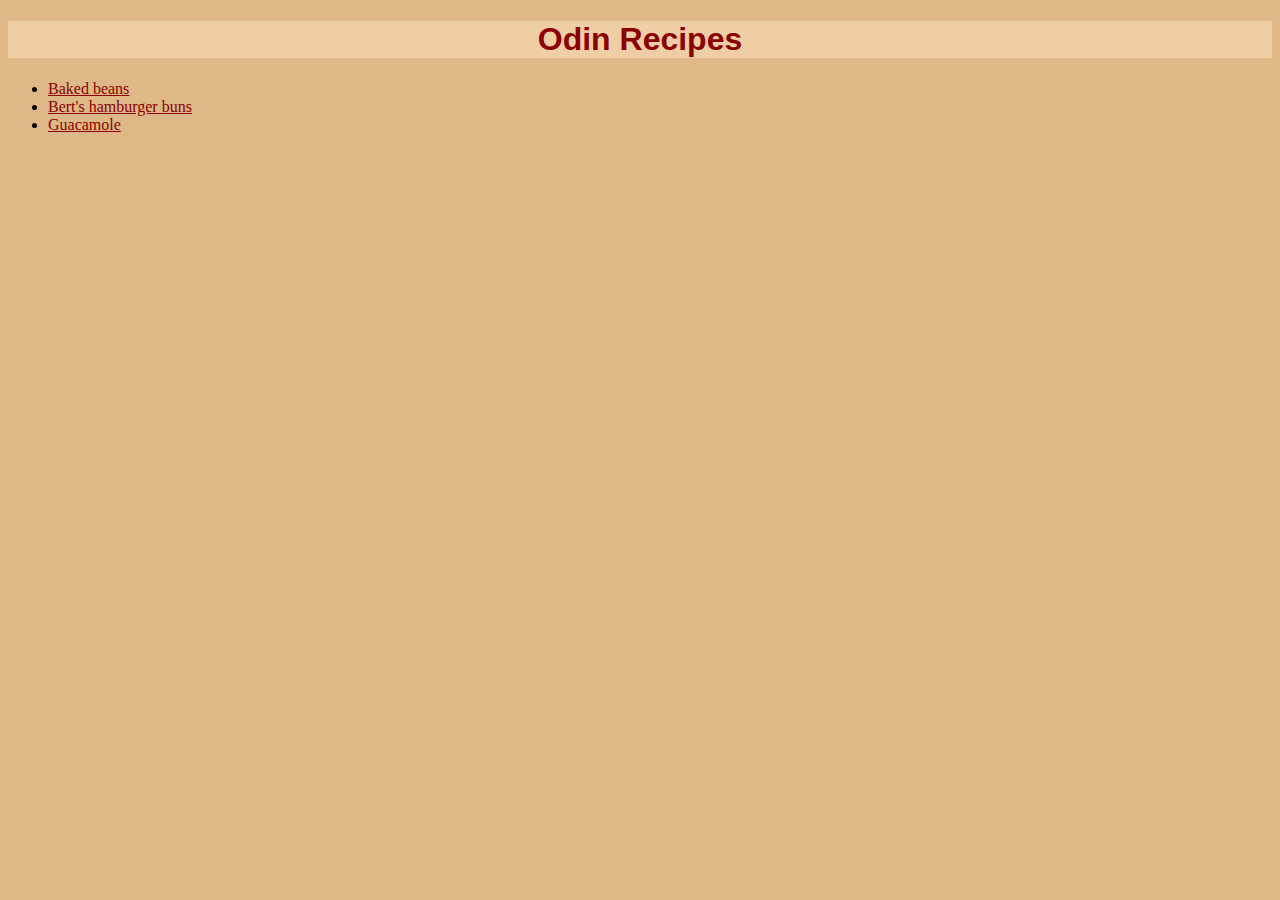
<file: index.html>
<!DOCTYPE html>
<html lang="en">
    <head>
        <meta charset="UTF-8">
        <title>My Recipe Website</title>
        <link rel="stylesheet" href="./style.css">
    </head>
    <body>
        <h1>Odin Recipes</h1>
        <ul>
            <li><a href="./recipes/baked-beans.html">Baked beans</a></li>
            <li><a href="./recipes/hamburger-buns.html">Bert's hamburger buns</a></li>
            <li><a href="./recipes/guacamole.html">Guacamole</a></li>
        </ul>
    </body>
</html>
</file>
<file: style.css>
html {
    background-color: burlywood;
}

h1 {
    text-align: center;
    background-color: rgb(255, 228, 196, 0.5);
    color: darkred;
    font-family: "Times-New-Roman", Helvetica, sans-serif;
}

a {
    color: darkred;
}
</file>
